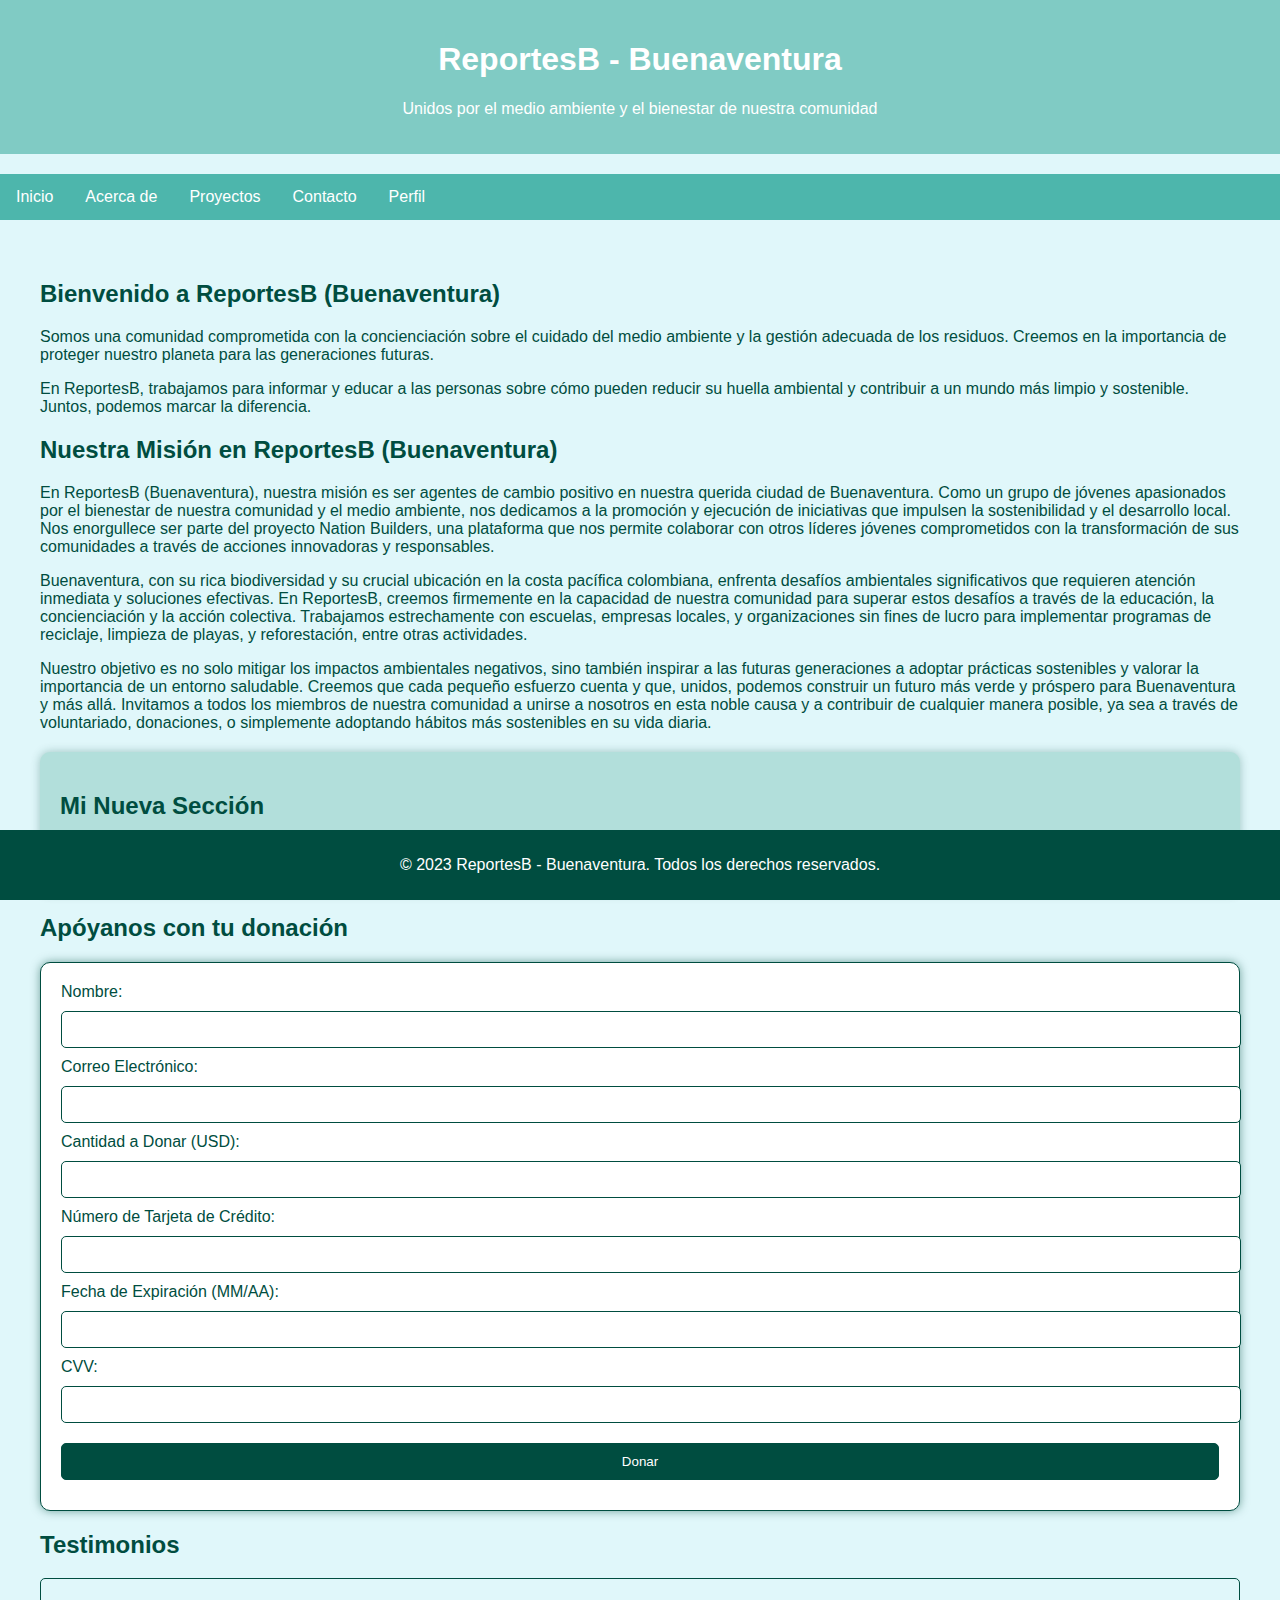
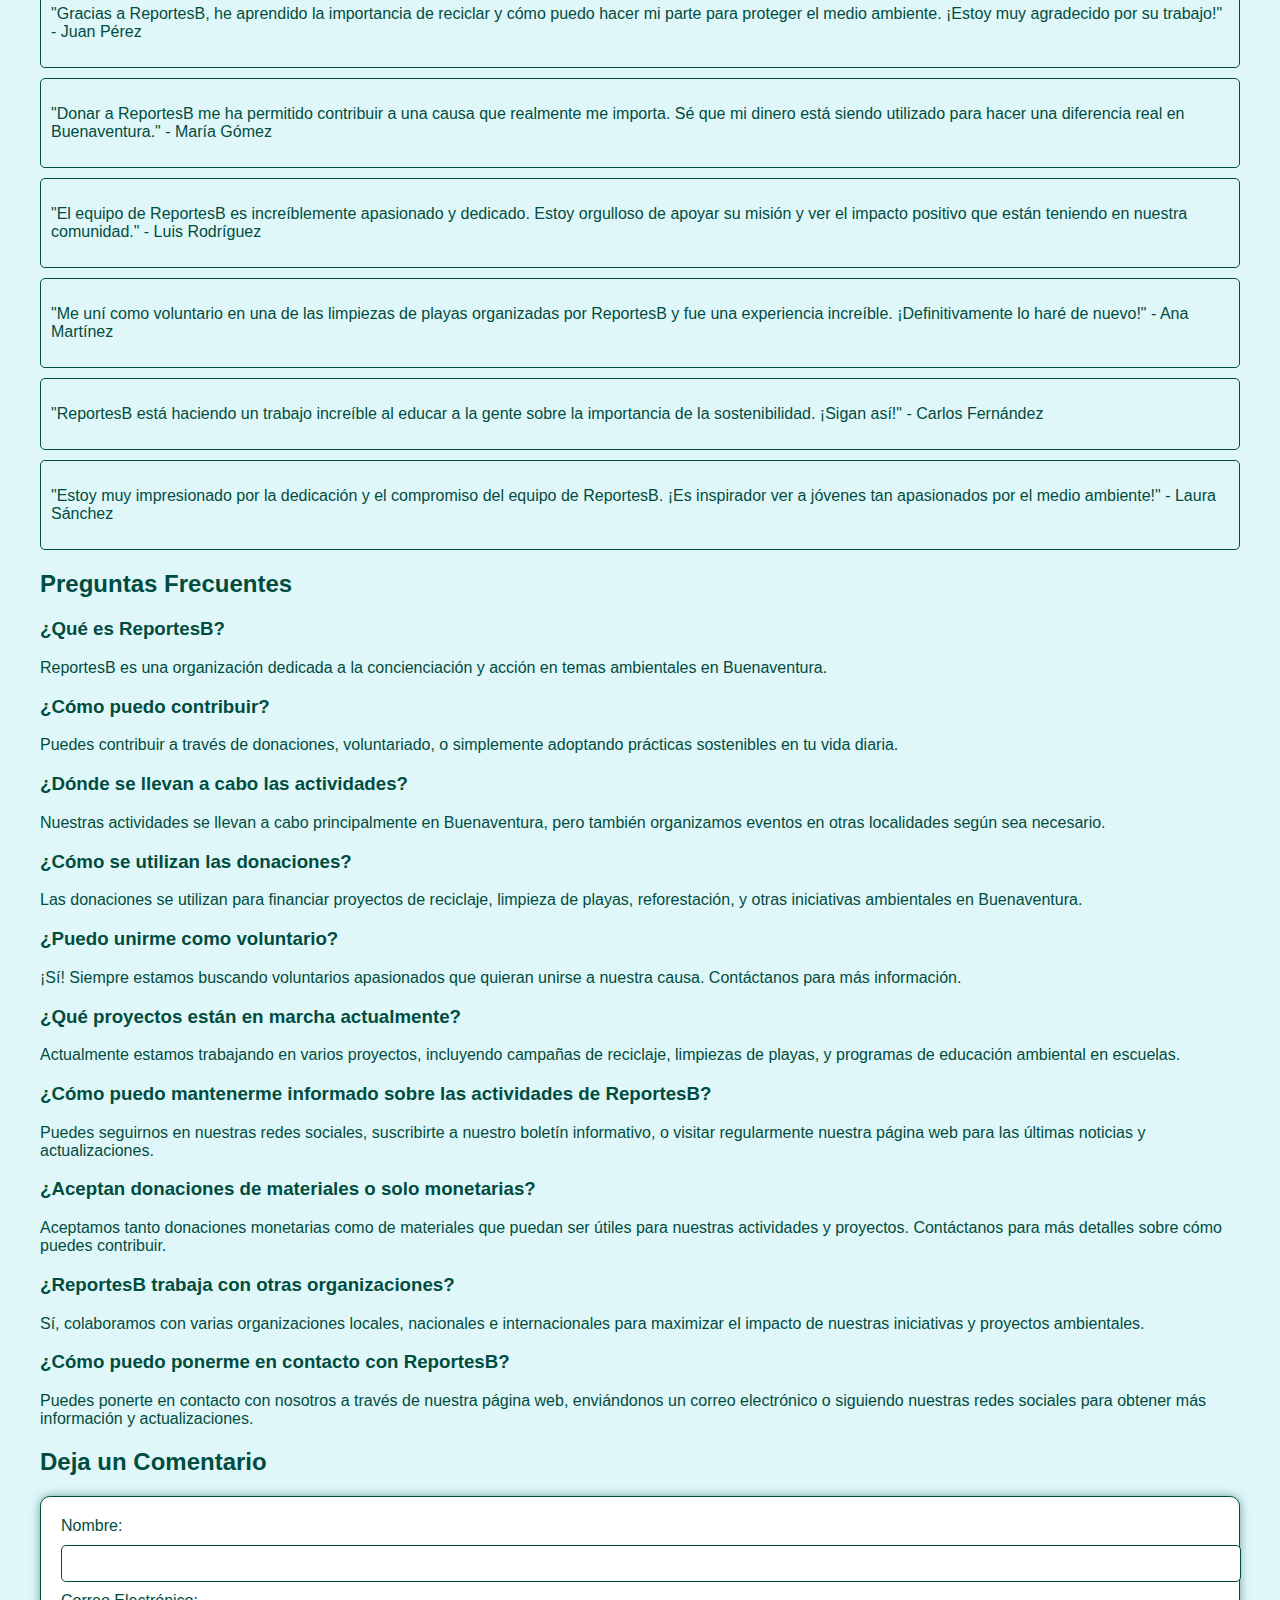
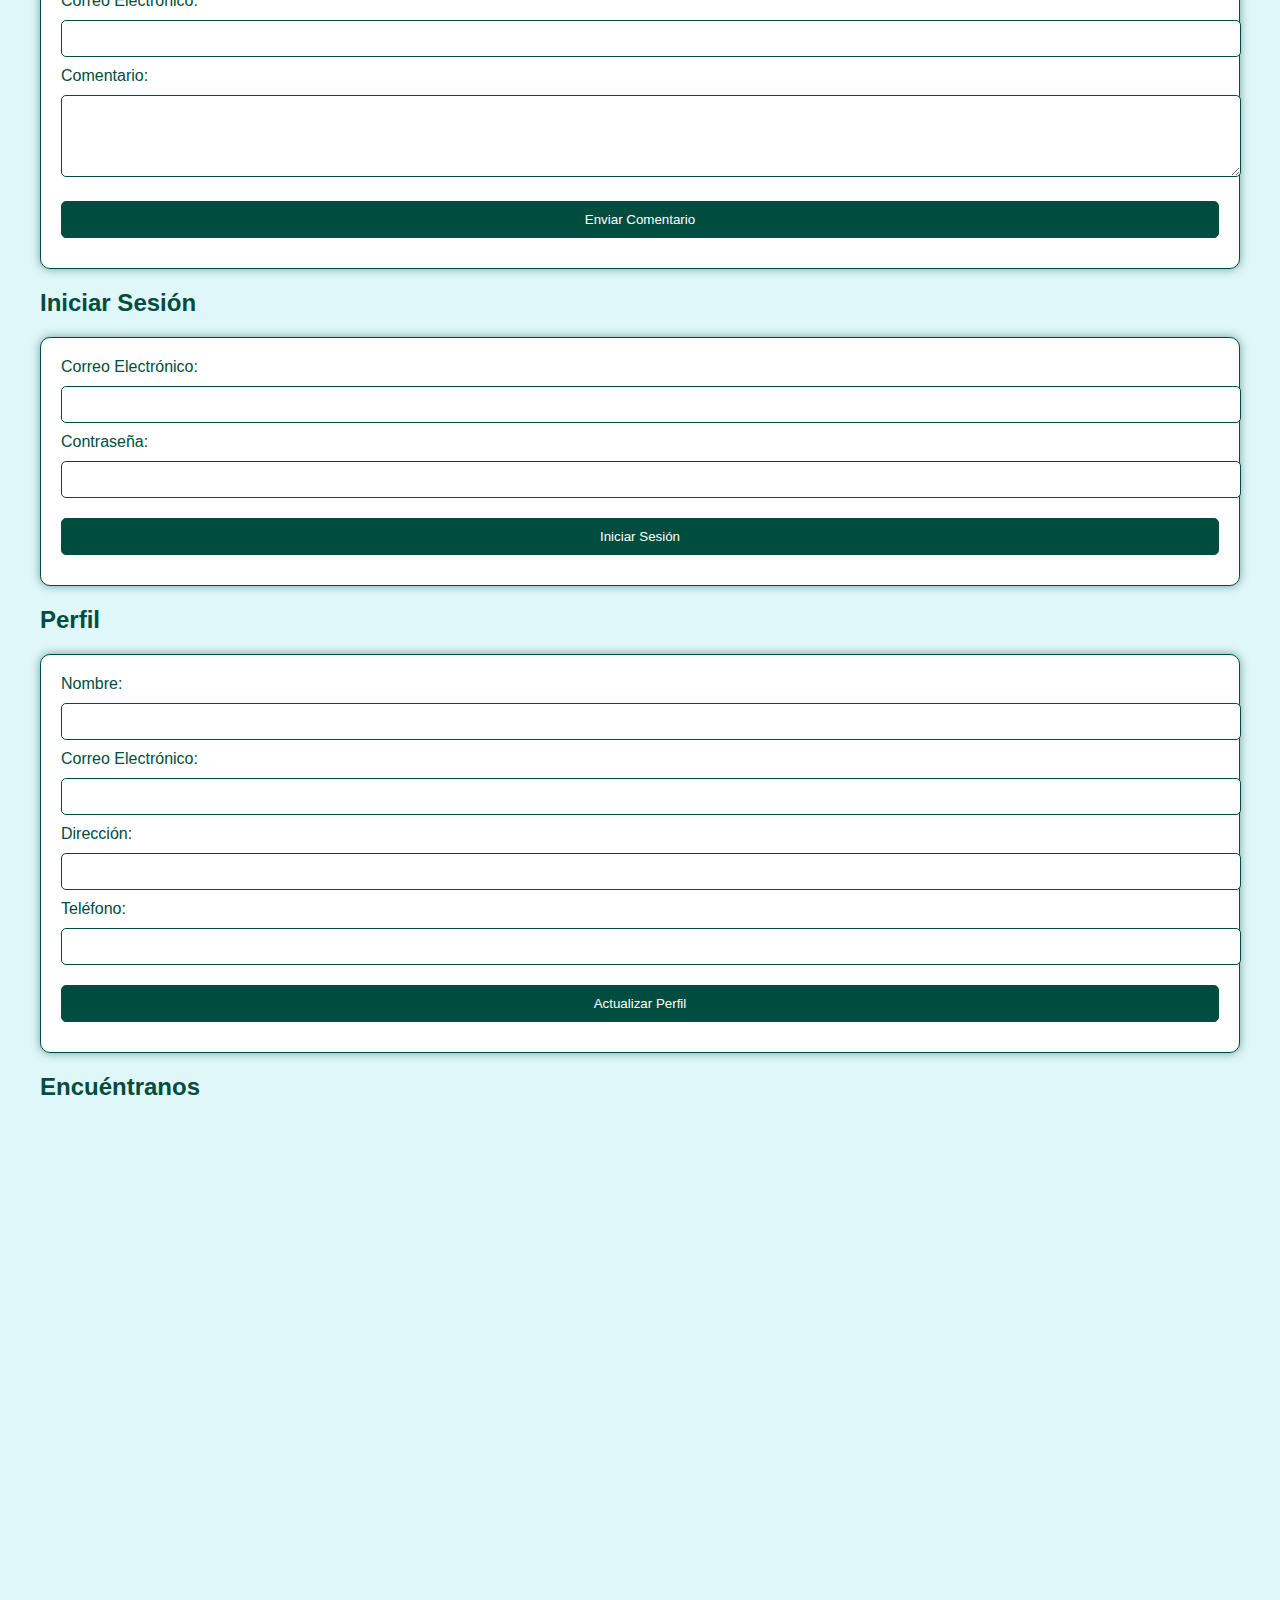
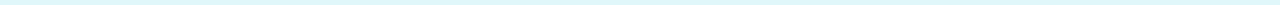
<file: index.html>
<!DOCTYPE html>
<html lang="es">
<head>
    <meta charset="UTF-8">
    <meta name="viewport" content="width=device-width, initial-scale=1.0">
    <title>ReportesB - Buenaventura</title>
    <style>
        body {
            font-family: Arial, sans-serif;
            background-color: #e0f7fa;
            color: #004d40;
            margin: 0;
            padding: 0;
        }
        header {
            background-color: #80cbc4;
            color: #ffffff;
            padding: 20px;
            text-align: center;
            margin-bottom: 20px;
        }
        nav {
            background-color: #4db6ac;
            overflow: hidden;
            margin-bottom: 20px;
        }
        nav a {
            float: left;
            display: block;
            color: white;
            text-align: center;
            padding: 14px 16px;
            text-decoration: none;
        }
        nav a:hover {
            background-color: #009688;
        }
        .container {
            padding: 20px;
            margin: 0 auto;
            max-width: 1200px; /* Ajusta el ancho máximo del contenedor */
        }
        .intro, .mission, .donation-section, .testimonials, .faq, .comments, .login, .profile, .map-section, .new-section {
            margin: 20px 0;
        }
        .donation-form, .login-form, .comment-form, .profile-form {
            background-color: #ffffff;
            border: 1px solid #004d40;
            padding: 20px;
            border-radius: 10px;
            box-shadow: 0px 0px 10px rgba(0, 77, 64, 0.5);
            margin: 20px 0; /* Añadir margen para separar formularios */
        }
        .donation-form input, .donation-form button, .login-form input, .login-form button, .comment-form input, .comment-form textarea, .comment-form button, .profile-form input, .profile-form button {
            width: 100%;
            padding: 10px;
            margin: 10px 0;
            border: 1px solid #004d40;
            border-radius: 5px;
        }
        .donation-form button, .login-form button, .comment-form button, .profile-form button {
            background-color: #004d40;
            color: white;
            cursor: pointer;
        }
        .donation-form button:hover, .login-form button:hover, .comment-form button:hover, .profile-form button:hover {
            background-color: #003d33;
        }
        iframe {
            border: 0;
            width: 100%;
            height: 400px;
            margin: 20px 0; /* Añadir margen para separar el mapa */
        }
        .confirmation {
            display: none;
            text-align: center;
            padding: 20px;
            background-color: #ffffff;
            border: 1px solid #004d40;
            border-radius: 10px;
            box-shadow: 0px 0px 10px rgba(0, 77, 64, 0.5);
            margin: 20px 0;
        }
        .testimonial {
            background-color: #e0f7fa;
            border: 1px solid #004d40;
            padding: 10px;
            border-radius: 5px;
            margin: 10px 0;
        }
        .faq-item {
            margin: 10px 0;
        }
        footer {
            background-color: #004d40;
            color: white;
            text-align: center;
            padding: 10px 0;
            position: fixed;
            bottom: 0;
            width: 100%;
        }
        /* Estilo para la nueva sección */
        .new-section {
            background-color: #b2dfdb;
            padding: 20px;
            border-radius: 10px;
            margin: 20px 0;
            box-shadow: 0px 0px 10px rgba(0, 77, 64, 0.3);
        }
        .new-section h2 {
            color: #004d40;
        }
        .new-section p {
            color: #003d33;
        }
    </style>
</head>
<body>
    <header>
        <h1>ReportesB - Buenaventura</h1>
        <p>Unidos por el medio ambiente y el bienestar de nuestra comunidad</p>
    </header>
    <nav>
        <a href="#">Inicio</a>
        <a href="#">Acerca de</a>
        <a href="#">Proyectos</a>
        <a href="#">Contacto</a>
        <a href="#">Perfil</a>
    </nav>
    <div class="container">
        <section class="intro">
            <h2>Bienvenido a ReportesB (Buenaventura)</h2>
            <p>Somos una comunidad comprometida con la concienciación sobre el cuidado del medio ambiente y la gestión adecuada de los residuos. Creemos en la importancia de proteger nuestro planeta para las generaciones futuras.</p>
            <p>En ReportesB, trabajamos para informar y educar a las personas sobre cómo pueden reducir su huella ambiental y contribuir a un mundo más limpio y sostenible. Juntos, podemos marcar la diferencia.</p>
        </section>
        <section class="mission">
            <h2>Nuestra Misión en ReportesB (Buenaventura)</h2>
            <p>En ReportesB (Buenaventura), nuestra misión es ser agentes de cambio positivo en nuestra querida ciudad de Buenaventura. Como un grupo de jóvenes apasionados por el bienestar de nuestra comunidad y el medio ambiente, nos dedicamos a la promoción y ejecución de iniciativas que impulsen la sostenibilidad y el desarrollo local. Nos enorgullece ser parte del proyecto Nation Builders, una plataforma que nos permite colaborar con otros líderes jóvenes comprometidos con la transformación de sus comunidades a través de acciones innovadoras y responsables.</p>
            <p>Buenaventura, con su rica biodiversidad y su crucial ubicación en la costa pacífica colombiana, enfrenta desafíos ambientales significativos que requieren atención inmediata y soluciones efectivas. En ReportesB, creemos firmemente en la capacidad de nuestra comunidad para superar estos desafíos a través de la educación, la concienciación y la acción colectiva. Trabajamos estrechamente con escuelas, empresas locales, y organizaciones sin fines de lucro para implementar programas de reciclaje, limpieza de playas, y reforestación, entre otras actividades.</p>
            <p>Nuestro objetivo es no solo mitigar los impactos ambientales negativos, sino también inspirar a las futuras generaciones a adoptar prácticas sostenibles y valorar la importancia de un entorno saludable. Creemos que cada pequeño esfuerzo cuenta y que, unidos, podemos construir un futuro más verde y próspero para Buenaventura y más allá. Invitamos a todos los miembros de nuestra comunidad a unirse a nosotros en esta noble causa y a contribuir de cualquier manera posible, ya sea a través de voluntariado, donaciones, o simplemente adoptando hábitos más sostenibles en su vida diaria.</p>
        </section>
        <section class="new-section">
            <h2>Mi Nueva Sección</h2>
            <p>Este es el contenido de mi nueva sección.</p>
        </section>
        <section class="donation-section">
            <h2>Apóyanos con tu donación</h2>
            <form class="donation-form" onsubmit="return handleDonation(event)">
                <label for="name">Nombre:</label>
                <input type="text" id="name" name="name" required>
                
                <label for="email">Correo Electrónico:</label>
                <input type="email" id="email" name="email" required>
                
                <label for="amount">Cantidad a Donar (USD):</label>
                <input type="number" id="amount" name="amount" min="1" required>
                
                <label for="cardNumber">Número de Tarjeta de Crédito:</label>
                <input type="text" id="cardNumber" name="cardNumber" required pattern="\d{16}" title="Debe contener 16 dígitos">

                <label for="expiryDate">Fecha de Expiración (MM/AA):</label>
                <input type="text" id="expiryDate" name="expiryDate" required pattern="(0[1-9]|1[0-2])\/\d{2}" title="Debe estar en el formato MM/AA">

                <label for="cvv">CVV:</label>
                <input type="text" id="cvv" name="cvv" required pattern="\d{3}" title="Debe contener 3 dígitos">
                
                <button type="submit">Donar</button>
            </form>
            <div class="confirmation" id="confirmationMessage">
                <p>¡Tu donación ha sido recibida! ¡Gracias por tu apoyo!</p>
            </div>
        </section>
        <section class="testimonials">
            <h2>Testimonios</h2>
            <div class="testimonial">
                <p>"Gracias a ReportesB, he aprendido la importancia de reciclar y cómo puedo hacer mi parte para proteger el medio ambiente. ¡Estoy muy agradecido por su trabajo!" - Juan Pérez</p>
            </div>
            <div class="testimonial">
                <p>"Donar a ReportesB me ha permitido contribuir a una causa que realmente me importa. Sé que mi dinero está siendo utilizado para hacer una diferencia real en Buenaventura." - María Gómez</p>
            </div>
            <div class="testimonial">
                <p>"El equipo de ReportesB es increíblemente apasionado y dedicado. Estoy orgulloso de apoyar su misión y ver el impacto positivo que están teniendo en nuestra comunidad." - Luis Rodríguez</p>
            </div>
            <div class="testimonial">
                <p>"Me uní como voluntario en una de las limpiezas de playas organizadas por ReportesB y fue una experiencia increíble. ¡Definitivamente lo haré de nuevo!" - Ana Martínez</p>
            </div>
            <div class="testimonial">
                <p>"ReportesB está haciendo un trabajo increíble al educar a la gente sobre la importancia de la sostenibilidad. ¡Sigan así!" - Carlos Fernández</p>
            </div>
            <div class="testimonial">
                <p>"Estoy muy impresionado por la dedicación y el compromiso del equipo de ReportesB. ¡Es inspirador ver a jóvenes tan apasionados por el medio ambiente!" - Laura Sánchez</p>
            </div>
        </section>
        <section class="faq">
            <h2>Preguntas Frecuentes</h2>
            <div class="faq-item">
                <h3>¿Qué es ReportesB?</h3>
                <p>ReportesB es una organización dedicada a la concienciación y acción en temas ambientales en Buenaventura.</p>
            </div>
            <div class="faq-item">
                <h3>¿Cómo puedo contribuir?</h3>
                <p>Puedes contribuir a través de donaciones, voluntariado, o simplemente adoptando prácticas sostenibles en tu vida diaria.</p>
            </div>
            <div class="faq-item">
                <h3>¿Dónde se llevan a cabo las actividades?</h3>
                <p>Nuestras actividades se llevan a cabo principalmente en Buenaventura, pero también organizamos eventos en otras localidades según sea necesario.</p>
            </div>
            <div class="faq-item">
                <h3>¿Cómo se utilizan las donaciones?</h3>
                <p>Las donaciones se utilizan para financiar proyectos de reciclaje, limpieza de playas, reforestación, y otras iniciativas ambientales en Buenaventura.</p>
            </div>
            <div class="faq-item">
                <h3>¿Puedo unirme como voluntario?</h3>
                <p>¡Sí! Siempre estamos buscando voluntarios apasionados que quieran unirse a nuestra causa. Contáctanos para más información.</p>
            </div>
            <div class="faq-item">
                <h3>¿Qué proyectos están en marcha actualmente?</h3>
                <p>Actualmente estamos trabajando en varios proyectos, incluyendo campañas de reciclaje, limpiezas de playas, y programas de educación ambiental en escuelas.</p>
            </div>
            <div class="faq-item">
                <h3>¿Cómo puedo mantenerme informado sobre las actividades de ReportesB?</h3>
                <p>Puedes seguirnos en nuestras redes sociales, suscribirte a nuestro boletín informativo, o visitar regularmente nuestra página web para las últimas noticias y actualizaciones.</p>
            </div>
            <div class="faq-item">
                <h3>¿Aceptan donaciones de materiales o solo monetarias?</h3>
                <p>Aceptamos tanto donaciones monetarias como de materiales que puedan ser útiles para nuestras actividades y proyectos. Contáctanos para más detalles sobre cómo puedes contribuir.</p>
            </div>
            <div class="faq-item">
                <h3>¿ReportesB trabaja con otras organizaciones?</h3>
                <p>Sí, colaboramos con varias organizaciones locales, nacionales e internacionales para maximizar el impacto de nuestras iniciativas y proyectos ambientales.</p>
            </div>
            <div class="faq-item">
                <h3>¿Cómo puedo ponerme en contacto con ReportesB?</h3>
                <p>Puedes ponerte en contacto con nosotros a través de nuestra página web, enviándonos un correo electrónico o siguiendo nuestras redes sociales para obtener más información y actualizaciones.</p>
            </div>
        </section>
        <section class="comments">
            <h2>Deja un Comentario</h2>
            <form class="comment-form">
                <label for="comment-name">Nombre:</label>
                <input type="text" id="comment-name" name="comment-name" required>
                
                <label for="comment-email">Correo Electrónico:</label>
                <input type="email" id="comment-email" name="comment-email" required>
                
                <label for="comment">Comentario:</label>
                <textarea id="comment" name="comment" rows="4" required></textarea>
                
                <button type="submit">Enviar Comentario</button>
            </form>
        </section>
        <section class="login">
            <h2>Iniciar Sesión</h2>
            <form class="login-form" onsubmit="return handleLogin(event)">
                <label for="login-email">Correo Electrónico:</label>
                <input type="email" id="login-email" name="login-email" required>
                
                <label for="login-password">Contraseña:</label>
                <input type="password" id="login-password" name="login-password" required>
                
                <button type="submit">Iniciar Sesión</button>
            </form>
        </section>
        <section class="profile">
            <h2>Perfil</h2>
            <form class="profile-form">
                <label for="profile-name">Nombre:</label>
                <input type="text" id="profile-name" name="profile-name" required>
                
                <label for="profile-email">Correo Electrónico:</label>
                <input type="email" id="profile-email" name="profile-email" required>
                
                <label for="profile-address">Dirección:</label>
                <input type="text" id="profile-address" name="profile-address">
                
                <label for="profile-phone">Teléfono:</label>
                <input type="tel" id="profile-phone" name="profile-phone">
                
                <button type="submit">Actualizar Perfil</button>
            </form>
        </section>
        <section class="map-section">
            <h2>Encuéntranos</h2>
            <iframe src="https://www.google.com/maps/embed?pb=!1m18!1m12!1m3!1d31851.832868672924!2d-77.03585222463962!3d3.880100131452103!2m3!1f0!2f0!3f0!3m2!1i1024!2i768!4f13.1!3m3!1m2!1s0x8e30230ecb45e143%3A0x290bd6b08b40cc84!2sBuenaventura%2C%20Valle%20del%20Cauca!5e0!3m2!1ses!2sco!4v1625252888384!5m2!1ses!2sco" allowfullscreen="" loading="lazy"></iframe>
        </section>
    </div>
    <footer>
        <p>&copy; 2023 ReportesB - Buenaventura. Todos los derechos reservados.</p>
    </footer>
    <script>
        function handleDonation(event) {
            event.preventDefault();
            document.getElementById('confirmationMessage').style.display = 'block';
        }
        function handleLogin(event) {
            event.preventDefault();
            alert('Inicio de sesión exitoso');
        }
    </script>
</body>
</html>
</file>
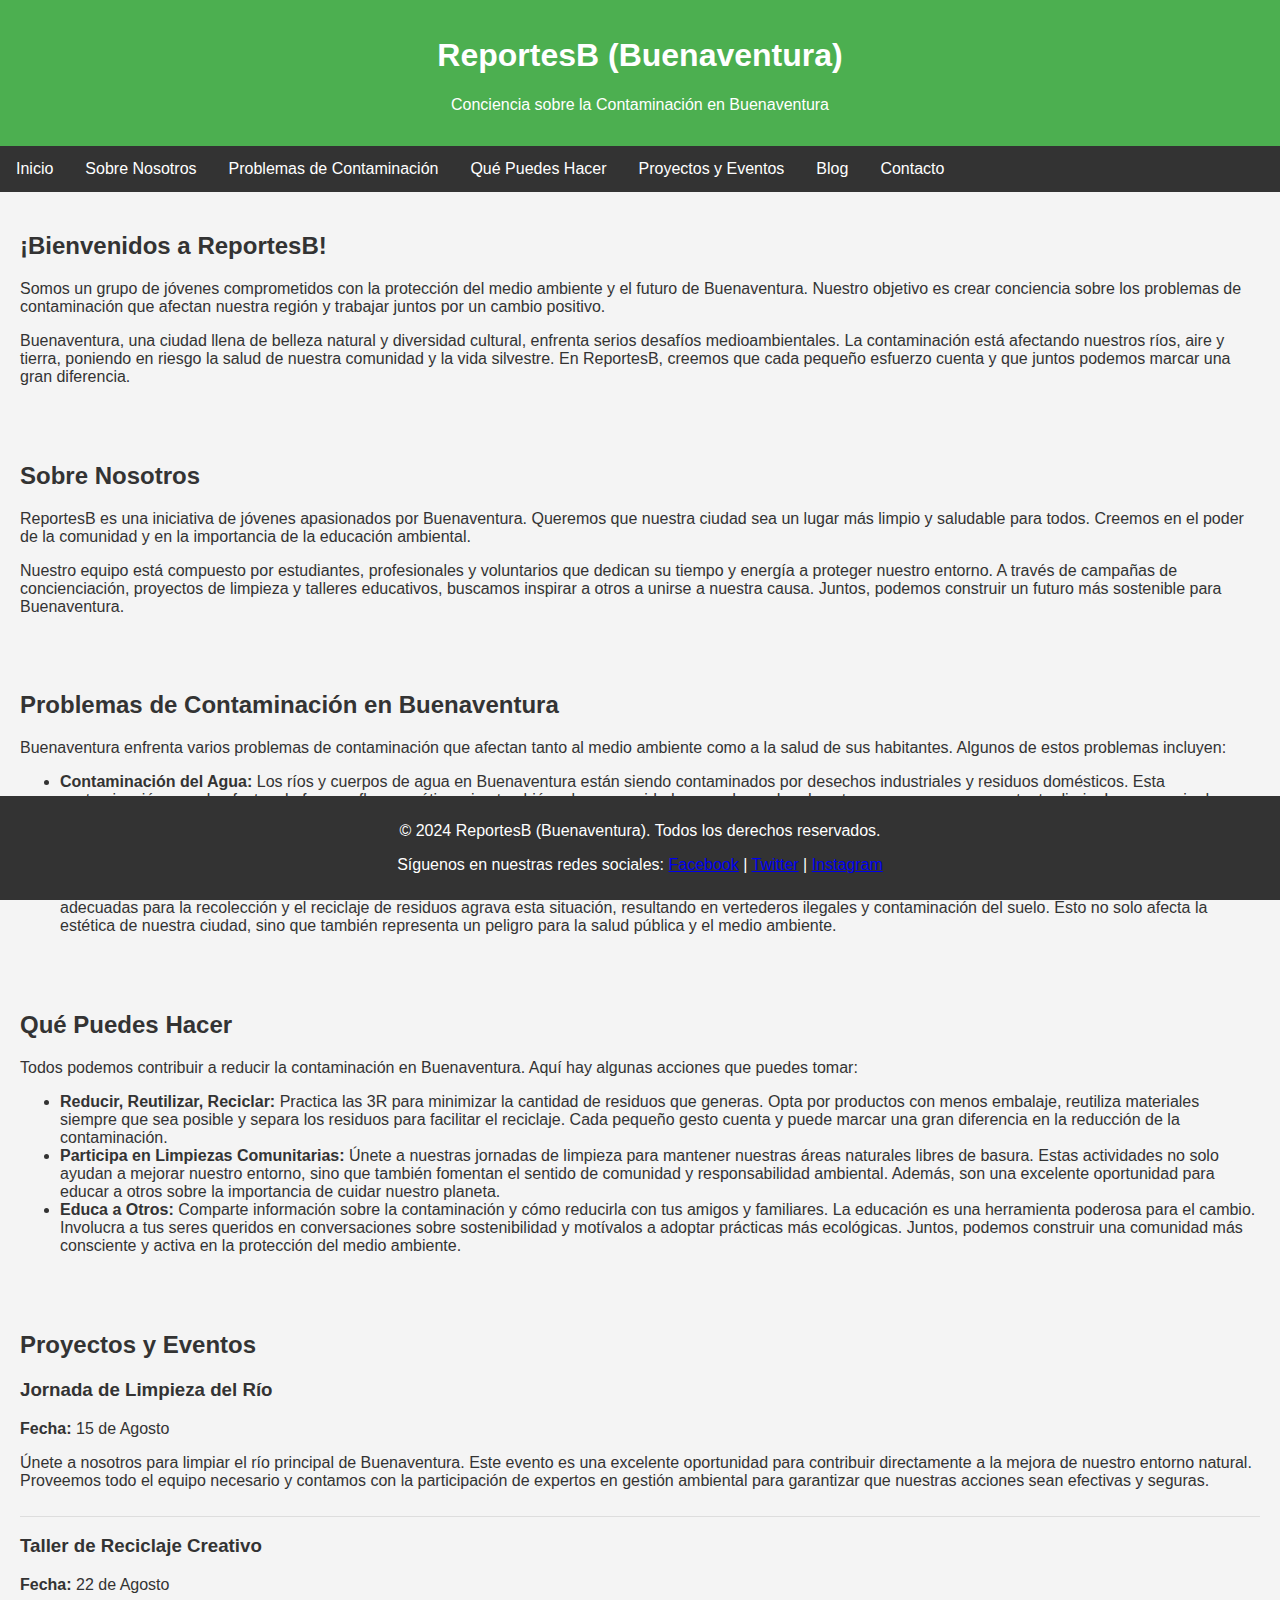
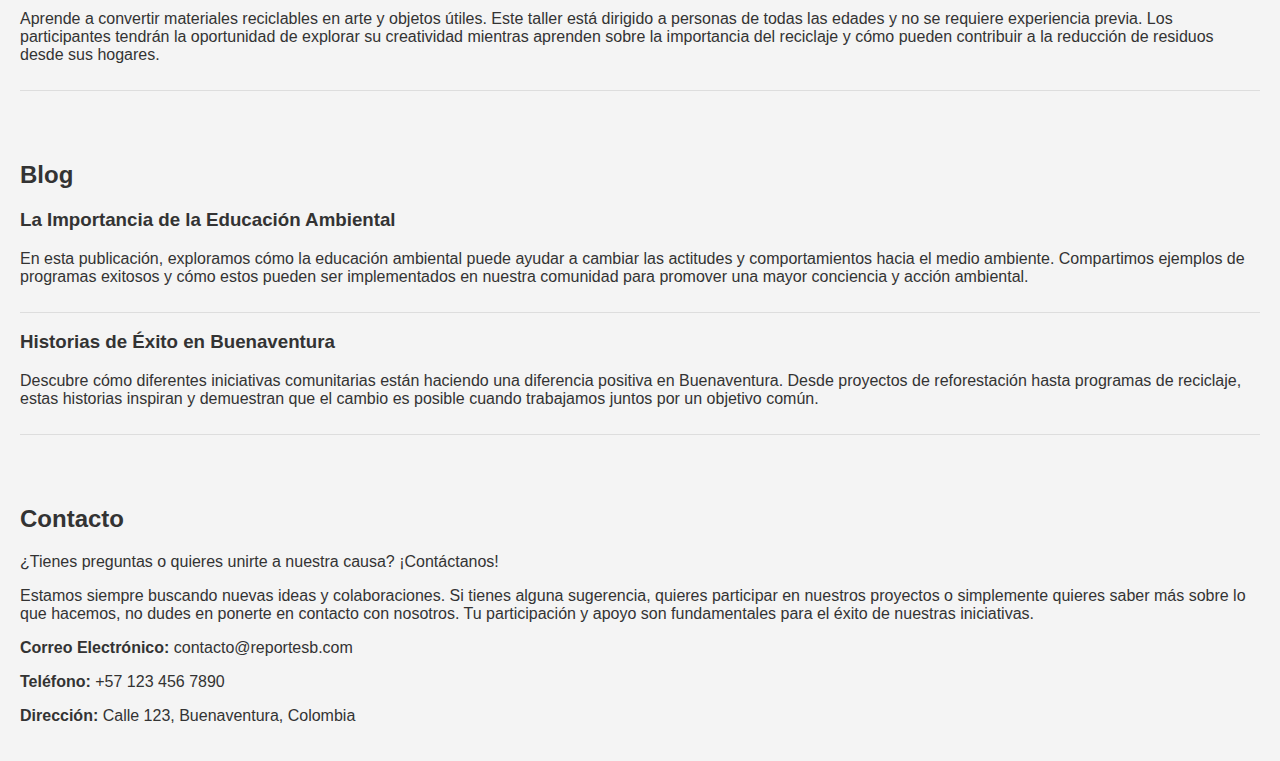
<file: index2.html>
<!DOCTYPE html>
<html lang="es">
<head>
    <meta charset="UTF-8">
    <meta name="viewport" content="width=device-width, initial-scale=1.0">
    <title>ReportesB (Buenaventura) - Conciencia sobre la Contaminación</title>
    <style>
        body {
            font-family: Arial, sans-serif;
            margin: 0;
            padding: 0;
            background-color: #f4f4f4;
            color: #333;
        }
        header {
            background-color: #4CAF50;
            color: white;
            padding: 1em 0;
            text-align: center;
        }
        nav {
            background-color: #333;
            overflow: hidden;
        }
        nav a {
            float: left;
            display: block;
            color: white;
            text-align: center;
            padding: 14px 16px;
            text-decoration: none;
        }
        nav a:hover {
            background-color: #ddd;
            color: black;
        }
        section {
            padding: 20px;
        }
        footer {
            background-color: #333;
            color: white;
            text-align: center;
            padding: 10px 0;
            position: fixed;
            bottom: 0;
            width: 100%;
        }
        .event, .blog-post {
            border-bottom: 1px solid #ddd;
            padding-bottom: 10px;
            margin-bottom: 10px;
        }
    </style>
</head>
<body>
    <header>
        <h1>ReportesB (Buenaventura)</h1>
        <p>Conciencia sobre la Contaminación en Buenaventura</p>
    </header>

    <nav>
        <a href="#inicio">Inicio</a>
        <a href="#sobre-nosotros">Sobre Nosotros</a>
        <a href="#problemas">Problemas de Contaminación</a>
        <a href="#acciones">Qué Puedes Hacer</a>
        <a href="#proyectos">Proyectos y Eventos</a>
        <a href="#blog">Blog</a>
        <a href="#contacto">Contacto</a>
    </nav>

    <section id="inicio">
        <h2>¡Bienvenidos a ReportesB!</h2>
        <p>Somos un grupo de jóvenes comprometidos con la protección del medio ambiente y el futuro de Buenaventura. Nuestro objetivo es crear conciencia sobre los problemas de contaminación que afectan nuestra región y trabajar juntos por un cambio positivo.</p>
        <p>Buenaventura, una ciudad llena de belleza natural y diversidad cultural, enfrenta serios desafíos medioambientales. La contaminación está afectando nuestros ríos, aire y tierra, poniendo en riesgo la salud de nuestra comunidad y la vida silvestre. En ReportesB, creemos que cada pequeño esfuerzo cuenta y que juntos podemos marcar una gran diferencia.</p>
    </section>

    <section id="sobre-nosotros">
        <h2>Sobre Nosotros</h2>
        <p>ReportesB es una iniciativa de jóvenes apasionados por Buenaventura. Queremos que nuestra ciudad sea un lugar más limpio y saludable para todos. Creemos en el poder de la comunidad y en la importancia de la educación ambiental.</p>
        <p>Nuestro equipo está compuesto por estudiantes, profesionales y voluntarios que dedican su tiempo y energía a proteger nuestro entorno. A través de campañas de concienciación, proyectos de limpieza y talleres educativos, buscamos inspirar a otros a unirse a nuestra causa. Juntos, podemos construir un futuro más sostenible para Buenaventura.</p>
    </section>

    <section id="problemas">
        <h2>Problemas de Contaminación en Buenaventura</h2>
        <p>Buenaventura enfrenta varios problemas de contaminación que afectan tanto al medio ambiente como a la salud de sus habitantes. Algunos de estos problemas incluyen:</p>
        <ul>
            <li><strong>Contaminación del Agua:</strong> Los ríos y cuerpos de agua en Buenaventura están siendo contaminados por desechos industriales y residuos domésticos. Esta contaminación no solo afecta a la fauna y flora acuática, sino también a las comunidades que dependen de estos recursos para su sustento diario. La presencia de metales pesados, plásticos y productos químicos en el agua es un problema grave que requiere una acción inmediata.</li>
            <li><strong>Contaminación del Aire:</strong> Las emisiones de las industrias y el tráfico vehicular contribuyen a la mala calidad del aire. Esto tiene consecuencias directas en la salud respiratoria de la población, especialmente en niños y ancianos. Los niveles elevados de partículas finas y gases tóxicos están causando un aumento en enfermedades respiratorias y cardiovasculares.</li>
            <li><strong>Desechos Sólidos:</strong> La gestión inadecuada de residuos sólidos está llevando a la acumulación de basura en las calles y áreas naturales. La falta de infraestructuras adecuadas para la recolección y el reciclaje de residuos agrava esta situación, resultando en vertederos ilegales y contaminación del suelo. Esto no solo afecta la estética de nuestra ciudad, sino que también representa un peligro para la salud pública y el medio ambiente.</li>
        </ul>
    </section>

    <section id="acciones">
        <h2>Qué Puedes Hacer</h2>
        <p>Todos podemos contribuir a reducir la contaminación en Buenaventura. Aquí hay algunas acciones que puedes tomar:</p>
        <ul>
            <li><strong>Reducir, Reutilizar, Reciclar:</strong> Practica las 3R para minimizar la cantidad de residuos que generas. Opta por productos con menos embalaje, reutiliza materiales siempre que sea posible y separa los residuos para facilitar el reciclaje. Cada pequeño gesto cuenta y puede marcar una gran diferencia en la reducción de la contaminación.</li>
            <li><strong>Participa en Limpiezas Comunitarias:</strong> Únete a nuestras jornadas de limpieza para mantener nuestras áreas naturales libres de basura. Estas actividades no solo ayudan a mejorar nuestro entorno, sino que también fomentan el sentido de comunidad y responsabilidad ambiental. Además, son una excelente oportunidad para educar a otros sobre la importancia de cuidar nuestro planeta.</li>
            <li><strong>Educa a Otros:</strong> Comparte información sobre la contaminación y cómo reducirla con tus amigos y familiares. La educación es una herramienta poderosa para el cambio. Involucra a tus seres queridos en conversaciones sobre sostenibilidad y motívalos a adoptar prácticas más ecológicas. Juntos, podemos construir una comunidad más consciente y activa en la protección del medio ambiente.</li>
        </ul>
    </section>

    <section id="proyectos">
        <h2>Proyectos y Eventos</h2>
        <div class="event">
            <h3>Jornada de Limpieza del Río</h3>
            <p><strong>Fecha:</strong> 15 de Agosto</p>
            <p>Únete a nosotros para limpiar el río principal de Buenaventura. Este evento es una excelente oportunidad para contribuir directamente a la mejora de nuestro entorno natural. Proveemos todo el equipo necesario y contamos con la participación de expertos en gestión ambiental para garantizar que nuestras acciones sean efectivas y seguras.</p>
        </div>
        <div class="event">
            <h3>Taller de Reciclaje Creativo</h3>
            <p><strong>Fecha:</strong> 22 de Agosto</p>
            <p>Aprende a convertir materiales reciclables en arte y objetos útiles. Este taller está dirigido a personas de todas las edades y no se requiere experiencia previa. Los participantes tendrán la oportunidad de explorar su creatividad mientras aprenden sobre la importancia del reciclaje y cómo pueden contribuir a la reducción de residuos desde sus hogares.</p>
        </div>
    </section>

    <section id="blog">
        <h2>Blog</h2>
        <div class="blog-post">
            <h3>La Importancia de la Educación Ambiental</h3>
            <p>En esta publicación, exploramos cómo la educación ambiental puede ayudar a cambiar las actitudes y comportamientos hacia el medio ambiente. Compartimos ejemplos de programas exitosos y cómo estos pueden ser implementados en nuestra comunidad para promover una mayor conciencia y acción ambiental.</p>
        </div>
        <div class="blog-post">
            <h3>Historias de Éxito en Buenaventura</h3>
            <p>Descubre cómo diferentes iniciativas comunitarias están haciendo una diferencia positiva en Buenaventura. Desde proyectos de reforestación hasta programas de reciclaje, estas historias inspiran y demuestran que el cambio es posible cuando trabajamos juntos por un objetivo común.</p>
        </div>
    </section>

    <section id="contacto">
        <h2>Contacto</h2>
        <p>¿Tienes preguntas o quieres unirte a nuestra causa? ¡Contáctanos!</p>
        <p>Estamos siempre buscando nuevas ideas y colaboraciones. Si tienes alguna sugerencia, quieres participar en nuestros proyectos o simplemente quieres saber más sobre lo que hacemos, no dudes en ponerte en contacto con nosotros. Tu participación y apoyo son fundamentales para el éxito de nuestras iniciativas.</p>
        <p><strong>Correo Electrónico:</strong> contacto@reportesb.com</p>
        <p><strong>Teléfono:</strong> +57 123 456 7890</p>
        <p><strong>Dirección:</strong> Calle 123, Buenaventura, Colombia</p>
    </section>

    <footer>
        <p>&copy; 2024 ReportesB (Buenaventura). Todos los derechos reservados.</p>
        <p>Síguenos en nuestras redes sociales: <a href="#">Facebook</a> | <a href="#">Twitter</a> | <a href="#">Instagram</a></p>
    </footer>
</body>
</html>
</file>
